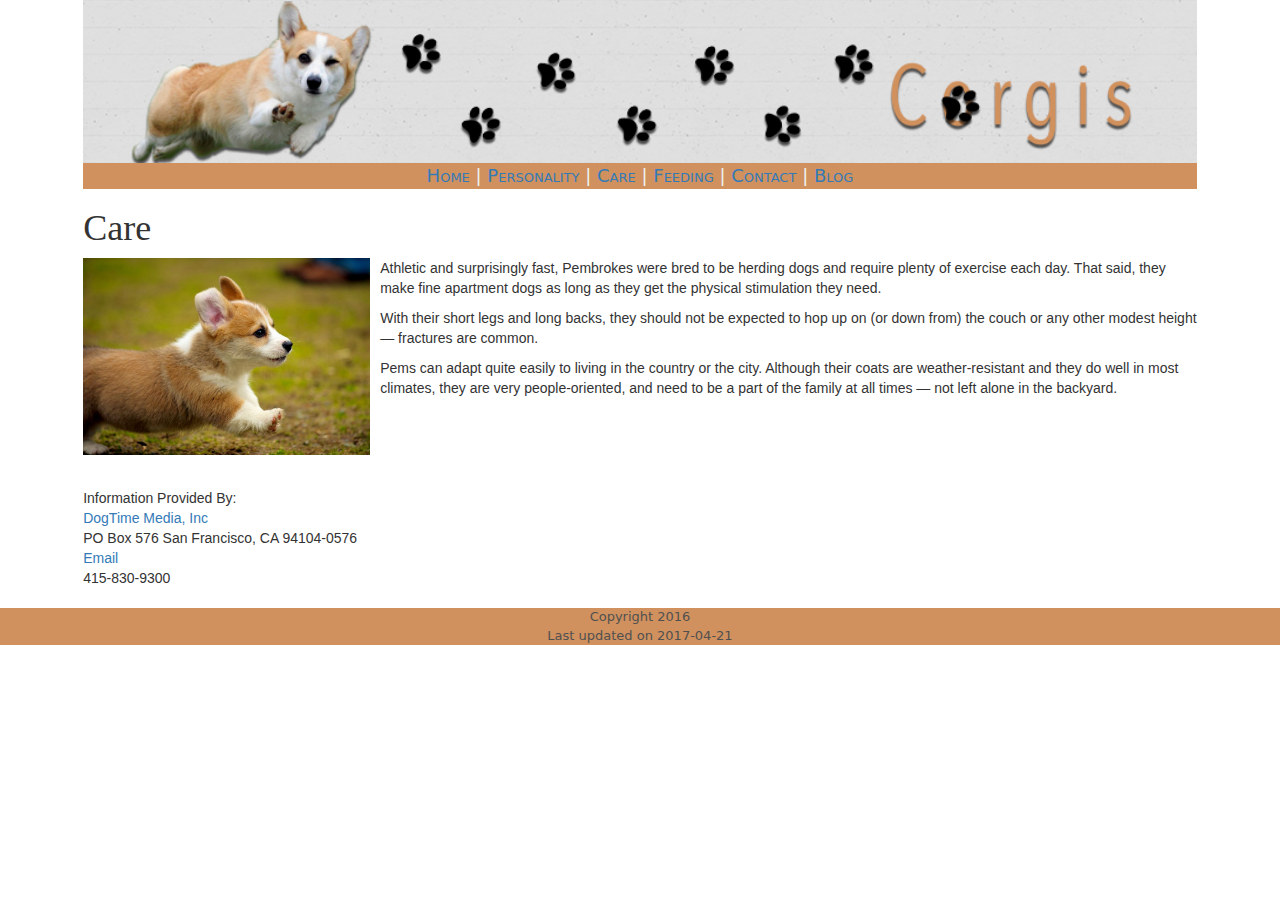
<file: care.html>
<!doctype html>
<!--[if lt IE 7]> <html class="ie6 oldie"> <![endif]-->
<!--[if IE 7]>    <html class="ie7 oldie"> <![endif]-->
<!--[if IE 8]>    <html class="ie8 oldie"> <![endif]-->
<!--[if gt IE 8]><!--> <html class="">
<!--<![endif]-->
<head>
<meta charset="UTF-8">
<meta name="viewport" content="width=device-width, initial-scale=1">
<meta http-equiv="X-UA-Compatible" content="IE=edge">
<title>Corgis - Care</title>
<link rel="shortcut icon" href="assets/favicon.ico" type="image/x-icon" />
<link href="boilerplate.css" rel="stylesheet" type="text/css">
<link href="corgi.css" rel="stylesheet" type="text/css">
<style type="text/css">
body {
	background-color: rgba(238,180,98,1);
}
body,td,th {
	color: rgba(78,62,43,1);
}
</style>
<link href="css/bootstrap.css" rel="stylesheet" type="text/css">
<style type="text/css">
a:link {
	text-decoration: none;
}
a:visited {
	text-decoration: none;
	color: #337ab7;
}
a:hover {
	text-decoration: underline;
	color: #337ab7;
}
a:active {
	text-decoration: none;
}
</style>
<!-- 
To learn more about the conditional comments around the html tags at the top of the file:
paulirish.com/2008/conditional-stylesheets-vs-css-hacks-answer-neither/

Do the following if you're using your customized build of modernizr (http://www.modernizr.com/):
* insert the link to your js here
* remove the link below to the html5shiv
* add the "no-js" class to the html tags at the top
* you can also remove the link to respond.min.js if you included the MQ Polyfill in your modernizr build 
-->
<!--[if lt IE 9]>
<script src="http://html5shiv.googlecode.com/svn/trunk/html5.js"></script>
<![endif]-->
<script src="respond.min.js"></script>
<!-- HTML5 shim for IE8 support of HTML5 elements and media queries -->
<!--[if lt IE 9]>
<script src="https://oss.maxcdn.com/html5shiv/3.7.2/html5shiv.min.js"></script>
<![endif]-->
<!--The following script tag downloads a font from the Adobe Edge Web Fonts server for use within the web page. We recommend that you do not modify it.--><script>var __adobewebfontsappname__="dreamweaver"</script><script src="http://use.edgefonts.net/lobster-two:n4:default;source-sans-pro:n4:default.js" type="text/javascript"></script>
</head>
<body>
	<div class="gridContainer clearfix">
		<div id="content" class="fluid"><img src="Assets/corgibanner2.jpg" alt="" class="banner"/></div>
	  <nav class="menu_bar">
	    <ul>
	      <li class="menu_bar"><a href="index.html">Home</a> | </li>
	      <li class="menu_bar"><a href="personality.html">Personality</a></li>
	      <li class="menu_bar">| <a href="care.html">Care</a></li>
          <li class="menu_bar">| <a href="feeding.html">Feeding</a></li>
          <li class="menu_bar">| <a href="form.php">Contact</a></li>
          <li class="menu_bar">| <a href="news.php">Blog</a></li>
	    </ul>
	  </nav>
	  <main class="body_content">
	    <div id="carousel1" class="carousel slide" data-ride="carousel"> </div>
	    <h1 class="header">Care</h1>
	    <p><img src="Assets/puppyrunning.jpg" alt="" width="297" height="197" class="float_left"/>Athletic and surprisingly fast, Pembrokes were bred to be herding dogs and require plenty of exercise each day. That said, they make fine apartment dogs as long as they get the physical stimulation they need. </p>
	    <p>With their short legs and long backs, they should not be expected to hop up on (or down from) the couch or any other modest height — fractures are common. </p>
	    <p>Pems can adapt quite easily to living in the country or the city. Although their coats are weather-resistant and they do well in most climates, they are very people-oriented, and need to be a part of the family at all times — not left alone in the backyard. </p>
<br>
</main>
<br>
<br>
<br>
		<footer>Information Provided By:<br>
        <a href="http://dogtime.com/">DogTime Media, Inc</a><br>
PO Box 576 San Francisco, CA 94104-0576 <br>
<a href="mailto:info@dogtime.com">Email</a><br>
415-830-9300<br>
<br>
	  </footer>
		<footer class="footer"> </footer>
	</div>
    <div class="fluid footer_div"><span class="small_text" style="text-align: center">Copyright 2016<br>
Last updated on 
<!-- #BeginDate format:Aml -->2017-04-21<!-- #EndDate -->
</span>

</div>
<script src="js/jquery-1.11.3.min.js"></script>
<script src="js/bootstrap.js"></script>
</body>
</html>
</file>
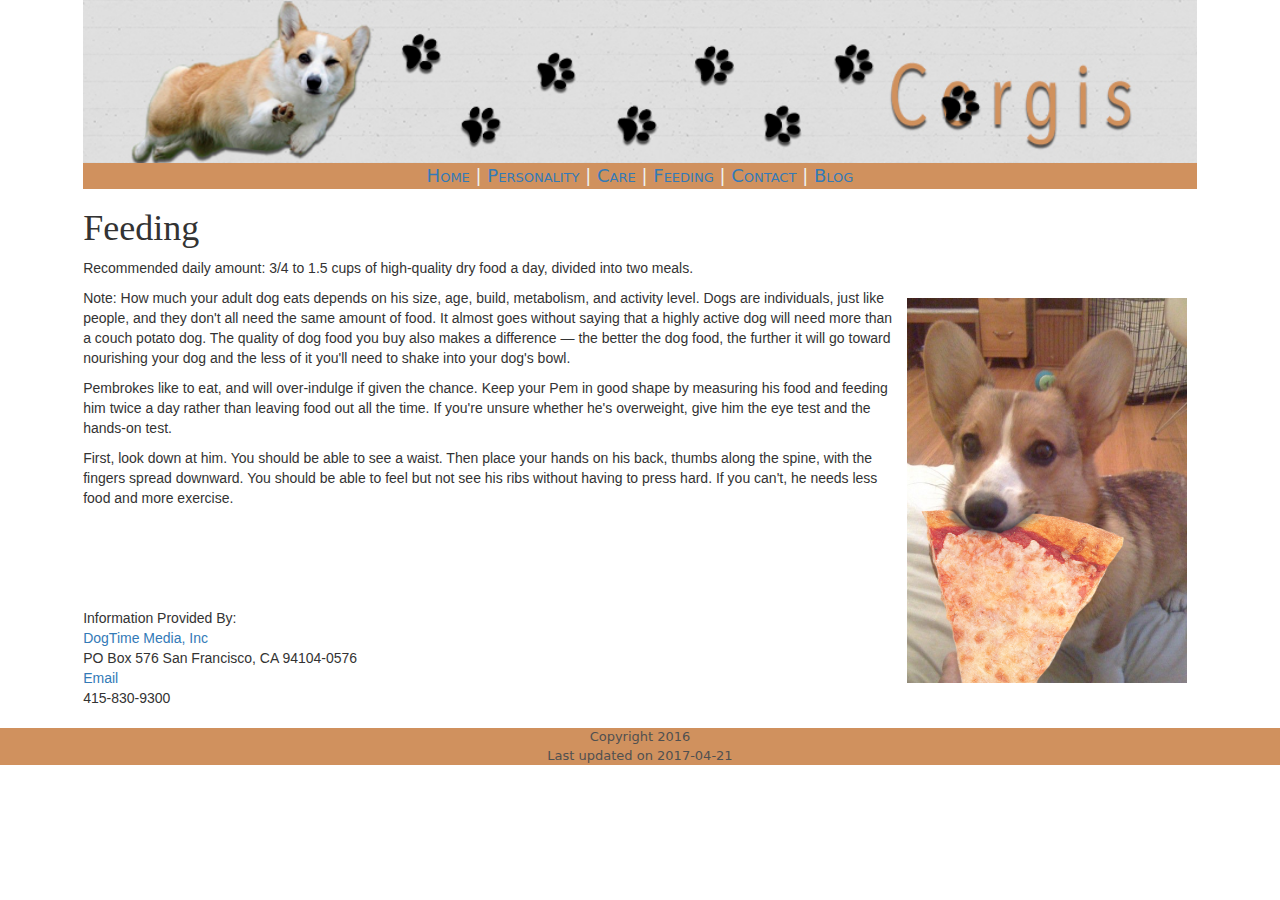
<file: feeding.html>
<!doctype html>
<!--[if lt IE 7]> <html class="ie6 oldie"> <![endif]-->
<!--[if IE 7]>    <html class="ie7 oldie"> <![endif]-->
<!--[if IE 8]>    <html class="ie8 oldie"> <![endif]-->
<!--[if gt IE 8]><!--> <html class="">
<!--<![endif]-->
<head>
<meta charset="UTF-8">
<meta name="viewport" content="width=device-width, initial-scale=1">
<meta http-equiv="X-UA-Compatible" content="IE=edge">
<title>Corgis - Feeding</title>
<link rel="shortcut icon" href="assets/favicon.ico" type="image/x-icon" />
<link href="boilerplate.css" rel="stylesheet" type="text/css">
<link href="corgi.css" rel="stylesheet" type="text/css">
<style type="text/css">
body {
	background-color: rgba(238,180,98,1);
}
body,td,th {
	color: rgba(78,62,43,1);
}
</style>
<link href="css/bootstrap.css" rel="stylesheet" type="text/css">
<style type="text/css">
a:link {
	text-decoration: none;
}
a:visited {
	text-decoration: none;
	color: #337ab7;
}
a:hover {
	text-decoration: underline;
	color: #337ab7;
}
a:active {
	text-decoration: none;
}
</style>
<!-- 
To learn more about the conditional comments around the html tags at the top of the file:
paulirish.com/2008/conditional-stylesheets-vs-css-hacks-answer-neither/

Do the following if you're using your customized build of modernizr (http://www.modernizr.com/):
* insert the link to your js here
* remove the link below to the html5shiv
* add the "no-js" class to the html tags at the top
* you can also remove the link to respond.min.js if you included the MQ Polyfill in your modernizr build 
-->
<!--[if lt IE 9]>
<script src="http://html5shiv.googlecode.com/svn/trunk/html5.js"></script>
<![endif]-->
<script src="respond.min.js"></script>
<!-- HTML5 shim for IE8 support of HTML5 elements and media queries -->
<!--[if lt IE 9]>
<script src="https://oss.maxcdn.com/html5shiv/3.7.2/html5shiv.min.js"></script>
<![endif]-->
<!--The following script tag downloads a font from the Adobe Edge Web Fonts server for use within the web page. We recommend that you do not modify it.--><script>var __adobewebfontsappname__="dreamweaver"</script><script src="http://use.edgefonts.net/lobster-two:n4:default;source-sans-pro:n4:default.js" type="text/javascript"></script>
</head>
<body>
	<div class="gridContainer clearfix">
		<div id="content" class="fluid"><img src="Assets/corgibanner2.jpg" alt="" class="banner"/></div>
	  <nav class="menu_bar">
	    <ul>
	      <li class="menu_bar"><a href="index.html">Home</a> | </li>
	      <li class="menu_bar"><a href="personality.html">Personality</a></li>
	      <li class="menu_bar">| <a href="care.html">Care</a></li>
          <li class="menu_bar">| <a href="feeding.html">Feeding</a></li>
          <li class="menu_bar">| <a href="form.php">Contact</a></li>
          <li class="menu_bar">| <a href="news.php">Blog</a></li>
	    </ul>
	  </nav>
	  <main class="body_content">
	    <div id="carousel1" class="carousel slide" data-ride="carousel"> </div>
	    <h1 class="header">Feeding</h1>
	    <p>Recommended daily amount: 3/4 to 1.5 cups of high-quality dry food a day, divided into two meals. </p>
	    <p><img src="Assets/corgieating.jpg" alt="" width="300" height="405" class="float_right"/>Note: How much your adult dog eats depends on his size, age, build, metabolism, and activity level. Dogs are individuals, just like people, and they don't all need the same amount of food. It almost goes without saying that a highly active dog will need more than a couch potato dog. The quality of dog food you buy also makes a difference — the better the dog food, the further it will go toward nourishing your dog and the less of it you'll need to shake into your dog's bowl. </p>
	    <p>Pembrokes like to eat, and will over-indulge if given the chance. Keep your Pem in good shape by measuring his food and feeding him twice a day rather than leaving food out all the time. If you're unsure whether he's overweight, give him the eye test and the hands-on test. </p>
	    <p>First, look down at him. You should be able to see a waist. Then place your hands on his back, thumbs along the spine, with the fingers spread downward. You should be able to feel but not see his ribs without having to press hard. If you can't, he needs less food and more exercise. </p>
	    <p>&nbsp;</p>
</main>
<br>
<br>
<br>
		<footer>Information Provided By:<br>
        <a href="http://dogtime.com/">DogTime Media, Inc</a><br>
PO Box 576 San Francisco, CA 94104-0576 <br>
<a href="mailto:info@dogtime.com">Email</a><br>
415-830-9300<br>
<br>
	  </footer>
		<footer class="footer"> </footer>
	</div>
    <div class="fluid footer_div"><span class="small_text" style="text-align: center">Copyright 2016<br>
Last updated on 
<!-- #BeginDate format:Aml -->2017-04-21<!-- #EndDate -->
</span>

</div>
<script src="js/jquery-1.11.3.min.js"></script>
<script src="js/bootstrap.js"></script>
</body>
</html>
</file>
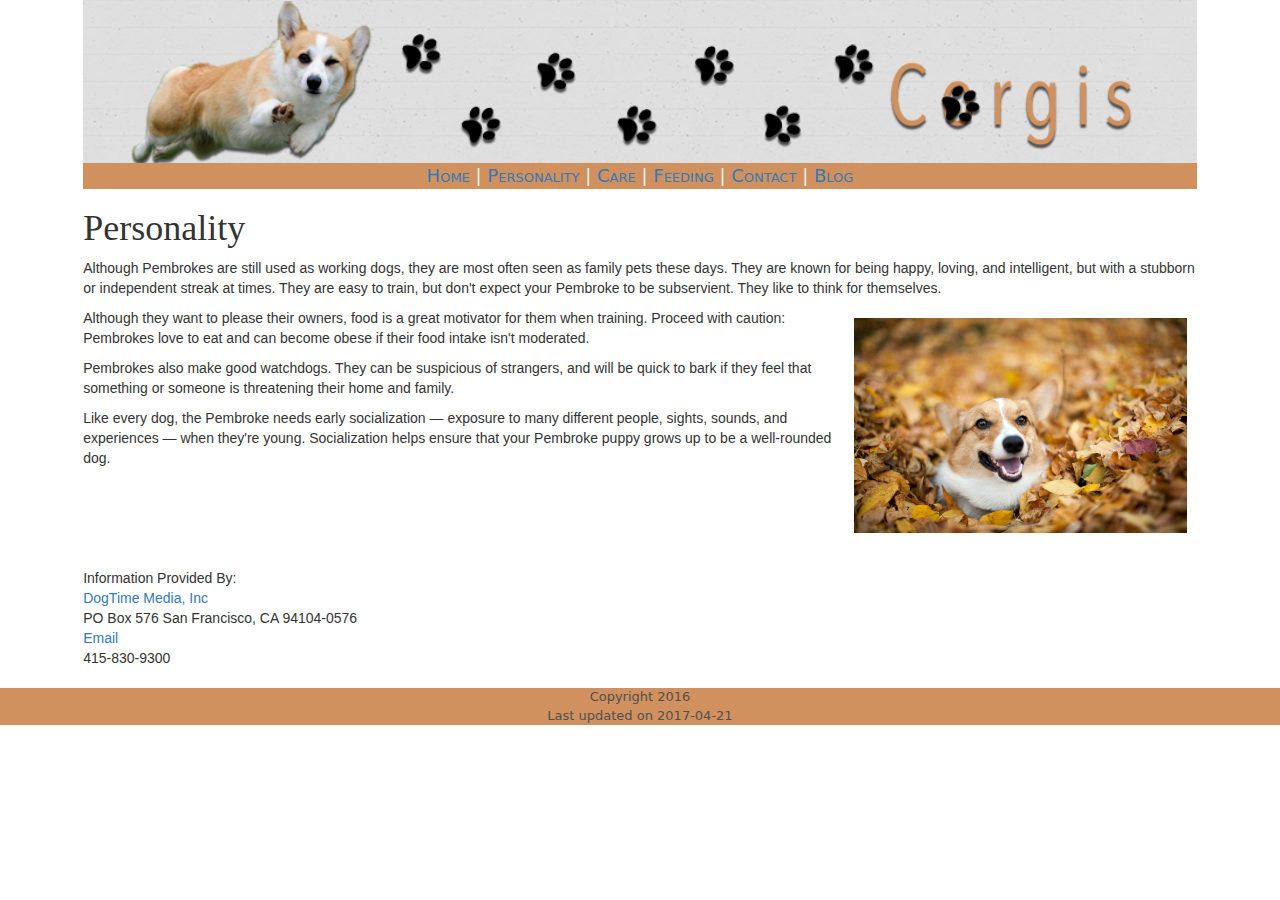
<file: personality.html>
<!doctype html>
<!--[if lt IE 7]> <html class="ie6 oldie"> <![endif]-->
<!--[if IE 7]>    <html class="ie7 oldie"> <![endif]-->
<!--[if IE 8]>    <html class="ie8 oldie"> <![endif]-->
<!--[if gt IE 8]><!--> <html class="">
<!--<![endif]-->
<head>
<meta charset="UTF-8">
<meta name="viewport" content="width=device-width, initial-scale=1">
<meta http-equiv="X-UA-Compatible" content="IE=edge">
<title>Corgis - Personality</title>
<link rel="shortcut icon" href="assets/favicon.ico" type="image/x-icon" />
<link href="boilerplate.css" rel="stylesheet" type="text/css">
<link href="corgi.css" rel="stylesheet" type="text/css">
<style type="text/css">
body {
	background-color: rgba(238,180,98,1);
}
body,td,th {
	color: rgba(78,62,43,1);
}
</style>
<link href="css/bootstrap.css" rel="stylesheet" type="text/css">
<style type="text/css">
a:link {
	text-decoration: none;
}
a:visited {
	text-decoration: none;
	color: #337ab7;
}
a:hover {
	text-decoration: underline;
	color: #337ab7;
}
a:active {
	text-decoration: none;
}
</style>
<!-- 
To learn more about the conditional comments around the html tags at the top of the file:
paulirish.com/2008/conditional-stylesheets-vs-css-hacks-answer-neither/

Do the following if you're using your customized build of modernizr (http://www.modernizr.com/):
* insert the link to your js here
* remove the link below to the html5shiv
* add the "no-js" class to the html tags at the top
* you can also remove the link to respond.min.js if you included the MQ Polyfill in your modernizr build 
-->
<!--[if lt IE 9]>
<script src="http://html5shiv.googlecode.com/svn/trunk/html5.js"></script>
<![endif]-->
<script src="respond.min.js"></script>
<!-- HTML5 shim for IE8 support of HTML5 elements and media queries -->
<!--[if lt IE 9]>
<script src="https://oss.maxcdn.com/html5shiv/3.7.2/html5shiv.min.js"></script>
<![endif]-->
<!--The following script tag downloads a font from the Adobe Edge Web Fonts server for use within the web page. We recommend that you do not modify it.--><script>var __adobewebfontsappname__="dreamweaver"</script><script src="http://use.edgefonts.net/lobster-two:n4:default;source-sans-pro:n4:default.js" type="text/javascript"></script>
</head>
<body>
	<div class="gridContainer clearfix">
		<div id="content" class="fluid"><img src="Assets/corgibanner2.jpg" alt="" class="banner"/></div>
	  <nav class="menu_bar">
	    <ul>
	      <li class="menu_bar"><a href="index.html">Home</a> | </li>
	      <li class="menu_bar"><a href="personality.html">Personality</a></li>
	      <li class="menu_bar">| <a href="care.html">Care</a></li>
          <li class="menu_bar">| <a href="feeding.html">Feeding</a></li>
          <li class="menu_bar">| <a href="form.php">Contact</a></li>
          <li class="menu_bar">| <a href="news.php">Blog</a></li>
	    </ul>
	  </nav>
	  <main class="body_content">
	    <div id="carousel1" class="carousel slide" data-ride="carousel"> </div>
	    <h1 class="header">Personality</h1>
	    <p>Although Pembrokes are still used as working dogs, they are most often seen as family pets these days. They are known for being happy, loving, and intelligent, but with a stubborn or independent streak at times. They are easy to train, but don't expect your Pembroke to be subservient. They like to think for themselves. </p>
	    <p><img src="Assets/corgileaves.jpg" alt="" width="353" height="235" class="float_right"/>Although they want to please their owners, food is a great motivator for them when training. Proceed with caution: Pembrokes love to eat and can become obese if their food intake isn't moderated. </p>
<p>Pembrokes also make good watchdogs. They can be suspicious of strangers, and will be quick to bark if they feel that something or someone is threatening their home and family. </p>
<p>Like every dog, the Pembroke needs early socialization — exposure to many different people, sights, sounds, and experiences — when they're young. Socialization helps ensure that your Pembroke puppy grows up to be a well-rounded dog. <br>
</p>
<p>&nbsp;</p>
</main>
<br>
<br>
<br>
		<footer>Information Provided By:<br>
        <a href="http://dogtime.com/">DogTime Media, Inc</a><br>
PO Box 576 San Francisco, CA 94104-0576 <br>
<a href="mailto:info@dogtime.com">Email</a><br>
415-830-9300<br>
<br>
	  </footer>
		<footer class="footer"> </footer>
	</div>
    <div class="fluid footer_div"><span class="small_text" style="text-align: center">Copyright 2016<br>
Last updated on 
<!-- #BeginDate format:Aml -->2017-04-21<!-- #EndDate -->
</span>

</div>
<script src="js/jquery-1.11.3.min.js"></script>
<script src="js/bootstrap.js"></script>
</body>
</html>
</file>
<file: boilerplate.css>
/*
/*
 * HTML5 ✰ Boilerplate v3.0.2
 *
 * What follows is the result of much research on cross-browser styling.
 * Credit left inline and big thanks to Nicolas Gallagher, Jonathan Neal,
 * Kroc Camen, and the H5BP dev community and team.
 *
 * Detailed information about this CSS: h5bp.com/css
 * 
 * Dreamweaver modifications:
 * 1. Commented out selection highlight
 * 2. Removed media queries section (we add our own in a separate file)
 *
 * ==|== normalize ==========================================================
 */


/* =============================================================================
   HTML5 display definitions
   ========================================================================== */

article, aside, details, figcaption, figure, footer, header, hgroup, nav, section { display: block; }
audio, canvas, video { display: inline-block; *display: inline; *zoom: 1; }
audio:not([controls]) { display: none; }
[hidden] { display: none; }

/* =============================================================================
   Base
   ========================================================================== */

/*
 * 1. Correct text resizing oddly in IE6/7 when body font-size is set using em units
 * 2. Prevent iOS text size adjust on device orientation change, without disabling user zoom: h5bp.com/g
 */

html { font-size: 100%; -webkit-text-size-adjust: 100%; -ms-text-size-adjust: 100%; }

html, button, input, select, textarea { font-family: serif; color: #222; }

body { margin: 0; font-size: 1em; line-height: 1.4; }

/* 
 * Remove text-shadow in selection highlight: h5bp.com/i
 * These selection declarations have to be separate
 * Also: hot pink! (or customize the background color to match your design)
 */

/* Dreamweaver: uncomment these if you do want to customize the selection highlight
 *::-moz-selection { background: #fe57a1; color: #fff; text-shadow: none; }
 *::selection { background: #fe57a1; color: #fff; text-shadow: none; }
 */

/* =============================================================================
   Links
   ========================================================================== */

a { color: #00e; }
a:visited { color: #551a8b; }
a:hover { color: #06e; }
a:focus { outline: thin dotted; }

/* Improve readability when focused and hovered in all browsers: h5bp.com/h */
a:hover, a:active { outline: 0; }


/* =============================================================================
   Typography
   ========================================================================== */

abbr[title] { border-bottom: 1px dotted; }

b, strong { font-weight: bold; }

blockquote { margin: 1em 40px; }

dfn { font-style: italic; }

hr { display: block; height: 1px; border: 0; border-top: 1px solid #ccc; margin: 1em 0; padding: 0; }

ins { background: #ff9; color: #000; text-decoration: none; }

mark { background: #ff0; color: #000; font-style: italic; font-weight: bold; }

/* Redeclare monospace font family: h5bp.com/j */
pre, code, kbd, samp { font-family: monospace, serif; _font-family: 'courier new', monospace; font-size: 1em; }

/* Improve readability of pre-formatted text in all browsers */
pre { white-space: pre; white-space: pre-wrap; word-wrap: break-word; }

q { quotes: none; }
q:before, q:after { content: ""; content: none; }

small { font-size: 85%; }

/* Position subscript and superscript content without affecting line-height: h5bp.com/k */
sub, sup { font-size: 75%; line-height: 0; position: relative; vertical-align: baseline; }
sup { top: -0.5em; }
sub { bottom: -0.25em; }


/* =============================================================================
   Lists
   ========================================================================== */

ul, ol { margin: 1em 0; padding: 0 0 0 40px; }
dd { margin: 0 0 0 40px; }
nav ul, nav ol { list-style: none; list-style-image: none; margin: 0; padding: 0; }


/* =============================================================================
   Embedded content
   ========================================================================== */

/*
 * 1. Improve image quality when scaled in IE7: h5bp.com/d
 * 2. Remove the gap between images and borders on image containers: h5bp.com/i/440
 */

img { border: 0; -ms-interpolation-mode: bicubic; vertical-align: middle; }

/*
 * Correct overflow not hidden in IE9
 */

svg:not(:root) { overflow: hidden; }


/* =============================================================================
   Figures
   ========================================================================== */

figure { margin: 0; }


/* =============================================================================
   Forms
   ========================================================================== */

form { margin: 0; }
fieldset { border: 0; margin: 0; padding: 0; }

/* Indicate that 'label' will shift focus to the associated form element */
label { cursor: pointer; }

/*
 * 1. Correct color not inheriting in IE6/7/8/9
 * 2. Correct alignment displayed oddly in IE6/7
 */

legend { border: 0; *margin-left: -7px; padding: 0; white-space: normal; }

/*
 * 1. Correct font-size not inheriting in all browsers
 * 2. Remove margins in FF3/4 S5 Chrome
 * 3. Define consistent vertical alignment display in all browsers
 */

button, input, select, textarea { font-size: 100%; margin: 0; vertical-align: baseline; *vertical-align: middle; }

/*
 * 1. Define line-height as normal to match FF3/4 (set using !important in the UA stylesheet)
 */

button, input { line-height: normal; }

/*
 * 1. Display hand cursor for clickable form elements
 * 2. Allow styling of clickable form elements in iOS
 * 3. Correct inner spacing displayed oddly in IE7 (doesn't effect IE6)
 */

button, input[type="button"], input[type="reset"], input[type="submit"] { cursor: pointer; -webkit-appearance: button; *overflow: visible; }

/*
 * Re-set default cursor for disabled elements
 */

button[disabled], input[disabled] { cursor: default; }

/*
 * Consistent box sizing and appearance
 */

input[type="checkbox"], input[type="radio"] { box-sizing: border-box; padding: 0; *width: 13px; *height: 13px; }
input[type="search"] { -webkit-appearance: textfield; -moz-box-sizing: content-box; -webkit-box-sizing: content-box; box-sizing: content-box; }
input[type="search"]::-webkit-search-decoration, input[type="search"]::-webkit-search-cancel-button { -webkit-appearance: none; }

/*
 * Remove inner padding and border in FF3/4: h5bp.com/l
 */

button::-moz-focus-inner, input::-moz-focus-inner { border: 0; padding: 0; }

/*
 * 1. Remove default vertical scrollbar in IE6/7/8/9
 * 2. Allow only vertical resizing
 */

textarea { overflow: auto; vertical-align: top; resize: vertical; }

/* Colors for form validity */
input:valid, textarea:valid {  }
input:invalid, textarea:invalid { background-color: #f0dddd; }


/* =============================================================================
   Tables
   ========================================================================== */
/* 
 * 'border-collapse: collapse;' needs to be overridden in designs having tables with rounded corners and drop shadows.
*/
table { border-collapse: collapse; border-spacing: 0; }
td { vertical-align: top; }

/* =============================================================================
   Chrome Frame Prompt
   ========================================================================== */

.chromeframe { margin: 0.2em 0; background: #ccc; color: black; padding: 0.2em 0; }


/* ==|== primary styles =====================================================
   Author:
   ========================================================================== */
















/* ==|== non-semantic helper classes ========================================
   Please define your styles before this section.
   ========================================================================== */

/* For image replacement */
.ir { display: block; border: 0; text-indent: -999em; overflow: hidden; background-color: transparent; background-repeat: no-repeat; text-align: left; direction: ltr; *line-height: 0; }
.ir br { display: none; }

/* Hide from both screenreaders and browsers: h5bp.com/u */
.hidden { display: none !important; visibility: hidden; }

/* Hide only visually, but have it available for screenreaders: h5bp.com/v */
.visuallyhidden { border: 0; clip: rect(0 0 0 0); height: 1px; margin: -1px; overflow: hidden; padding: 0; position: absolute; width: 1px; }

/* Extends the .visuallyhidden class to allow the element to be focusable when navigated to via the keyboard: h5bp.com/p */
.visuallyhidden.focusable:active, .visuallyhidden.focusable:focus { clip: auto; height: auto; margin: 0; overflow: visible; position: static; width: auto; }

/* Hide visually and from screenreaders, but maintain layout */
.invisible { visibility: hidden; }

/* Contain floats: h5bp.com/q */
.clearfix:before, .clearfix:after { content: ""; display: table; }
.clearfix:after { clear: both; }
.clearfix { *zoom: 1; }


/* ==|== print styles =======================================================
   Print styles.
   Inlined to avoid required HTTP connection: h5bp.com/r
   ========================================================================== */

@media print {
  * { background: transparent !important; color: black !important; box-shadow:none !important; text-shadow: none !important; filter:none !important; -ms-filter: none !important; } /* Black prints faster: h5bp.com/s */
  a, a:visited { text-decoration: underline; }
  a[href]:after { content: " (" attr(href) ")"; }
  abbr[title]:after { content: " (" attr(title) ")"; }
  .ir a:after, a[href^="javascript:"]:after, a[href^="#"]:after { content: ""; }  /* Don't show links for images, or javascript/internal links */
  pre, blockquote { border: 1px solid #999; page-break-inside: avoid; }
  thead { display: table-header-group; } /* h5bp.com/t */
  tr, img { page-break-inside: avoid; }
  img { max-width: 100% !important; }
  @page { margin: 0.5cm; }
  p, h2, h3 { orphans: 3; widows: 3; }
  h2, h3 { page-break-after: avoid; }
}
</file>
<file: corgi.css>
@charset "UTF-8";
/* Simple fluid media
   Note: Fluid media requires that you remove the media's height and width attributes from the HTML
   http://www.alistapart.com/articles/fluid-images/ 
*/
img, object, embed, video {
	max-width: 100%;
}

/* IE 6 does not support max-width so default to width 100% */
.ie6 img {
	width:100%;
}

/*
	Dreamweaver Fluid Grid Properties
	----------------------------------
	dw-num-cols-mobile:		x4;
	dw-num-cols-tablet:		8;
	dw-num-cols-desktop:	12;
	dw-gutter-percentage:	25;
	
	Inspiration from "Responsive Web Design" by Ethan Marcotte 
	http://www.alistapart.com/articles/responsive-web-design
	
	and Golden Grid System by Joni Korpi
	http://goldengridsystem.com/
*/

.fluid {
	clear: both;
	margin-left: 0;
	width: 100%;
	float: left;
	display: block;
}

.fluidList {
    list-style:none;
    list-style-image:none;
    margin:0;
    padding:0;        
}

/* Mobile Layout: 480px and below. */
  
.gridContainer {
	margin-left: auto;
	margin-right: auto;
	width: 86.45%;
	padding-left: 2.275%;
	padding-right: 2.275%;
	clear: none;
	float: none;
}
#div1 {
}
.zeroMargin_mobile {
    margin-left: 0;
}
.hide_mobile {
    display: none;
}
ul li a {
	width: 100%;
	text-decoration: none;
}
.menu_bar {
	display: inline;
	text-align: center;
	font-size: large;
	-webkit-box-shadow: 0px 0px;
	box-shadow: 0px 0px;
	color: rgba(237,241,241,1.00);
	font-family: Segoe, "Segoe UI", "DejaVu Sans", "Trebuchet MS", Verdana, sans-serif;
	font-style: normal;
	font-weight: 400;
	font-variant: small-caps;
}
ul {
	background-color: rgba(208,145,94,1.00);
}
h1 {
	font-style: normal;
	font-weight: 400;
}
h2 {
	font-family: lobster-two;
	font-style: normal;
	font-weight: 400;
}
.header2 {
	font-family: lobster-two;
	font-style: normal;
	font-weight: 400;
}
.header3 {
	font-family: lobster-two;
	font-style: normal;
	font-weight: 400;
}
body {
	font-family: "Gill Sans", "Gill Sans MT", "Myriad Pro", "DejaVu Sans Condensed", Helvetica, Arial, sans-serif;
	background-color: rgba(255,255,255,1.00);
	color: rgba(62,62,62,1.00);
	line-height: 115%;
}
.header {
	font-family: lobster-two;
	font-style: normal;
	font-weight: 400;
}
p {
	font-family: "Gill Sans", "Gill Sans MT", "Myriad Pro", "DejaVu Sans Condensed", Helvetica, Arial, sans-serif;
}
.float_left {
	float: left;
	padding-right: 10px;
}
tr td .img-responsive {
	padding-left: 20px;
}
.carousel {
	text-align: center;
}
table {
}
.banner {
	width: 100%;
}
.float_right {
	float: right;
	padding-left: 10px;
	padding-top: 10px;
	padding-right: 10px;
	padding-bottom: 10px;
}
.footer_div  {
	background-color: rgba(208,145,94,1.00);
	color: rgba(80,80,80,1.00);
	font-family: Segoe, "Segoe UI", "DejaVu Sans", "Trebuchet MS", Verdana, sans-serif;
	font-size: small;
	text-align: center;
}

/* Tablet Layout: 481px to 768px. Inherits styles from: Mobile Layout. */

@media only screen and (min-width: 481px) {

.gridContainer {
	width: 90.675%;
	padding-left: 1.1625%;
	padding-right: 1.1625%;
	clear: none;
	float: none;
	margin-left: auto;
}
#div1 {
}
.zeroMargin_tablet {
    margin-left: 0;
}
.hide_tablet {
    display: none;
}
}

/* Desktop Layout: 769px to a max of 1232px.  Inherits styles from: Mobile Layout and Tablet Layout. */

@media only screen and (min-width: 769px) {

.gridContainer {
	width: 88.5%;
	max-width: 1232px;
	padding-left: 0.75%;
	padding-right: 0.75%;
	margin: auto;
	clear: none;
	float: none;
	margin-left: auto;
}
#div1 {
}
.zeroMargin_desktop {
    margin-left: 0;
}
.hide_desktop {
    display: none;
}
}
</file>
